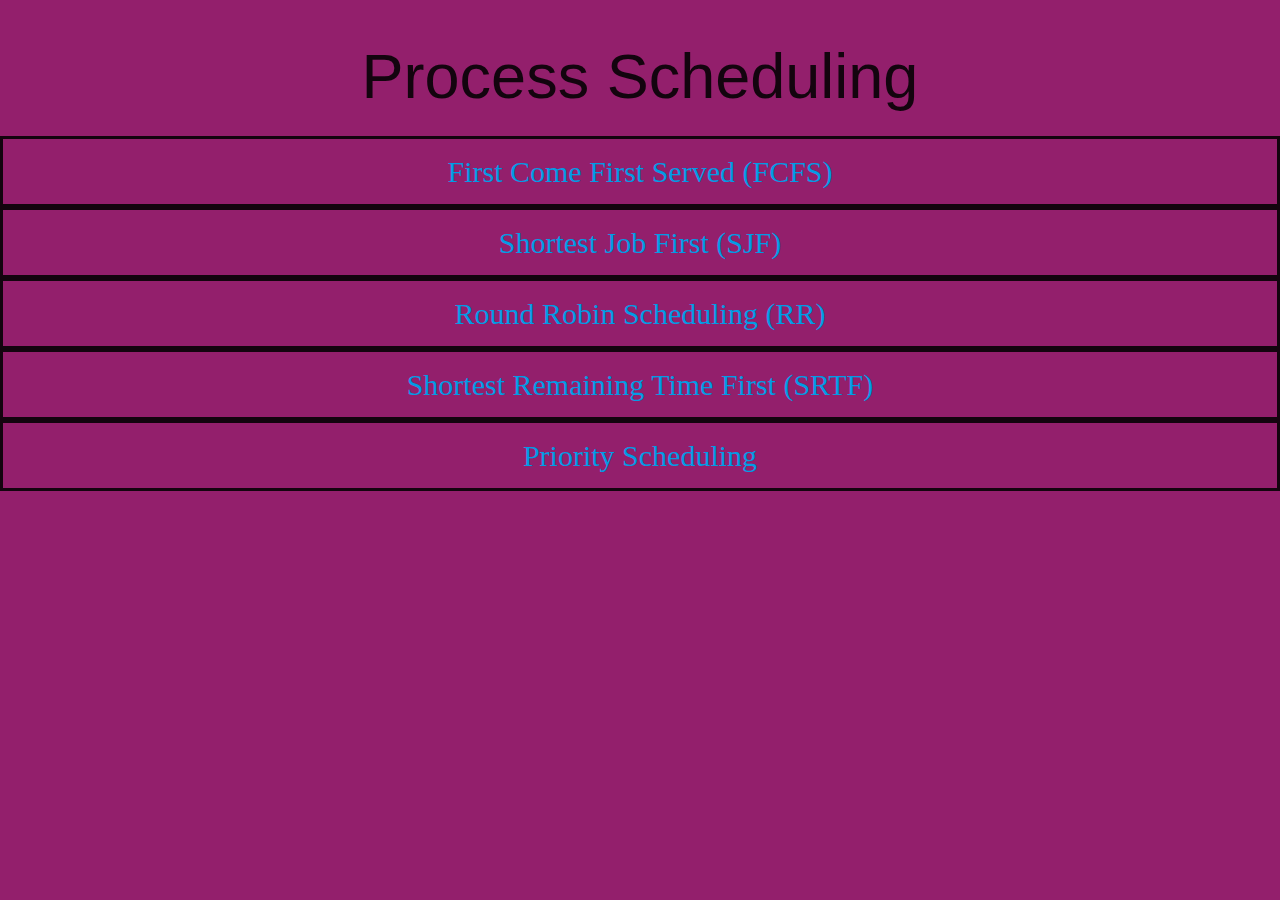
<file: index.html>
<!DOCTYPE html>
<head>
  <title> Process Scheduling</title>
	
  <!-- Meta Tags -->
  <meta charset="UTF-8">
  <meta name="description" content="OS Simulator">
  <meta name="keywords" content="HTML,CSS,JavaScript, OS">
  <meta name="author" content="Vichitr Gandas">
  <meta name="viewport" content="width=device-width, initial-scale=1.0">
  
  <!-- JS Files -->
  <script type="text/javascript" src="js/index.js"></script>

  <!-- CSS Files -->
  <link rel="stylesheet" href="css/index.css"></link>
  <link rel="stylesheet" href="https://cdnjs.cloudflare.com/ajax/libs/materialize/0.99.0/css/materialize.min.css">

</head>
<body style="background-color:#931F6C;">
  <h1 style="text-align: center; font: Monotype">Process Scheduling</h1>
  <div>
    <ul style="list-style-type:none;">
      <li>
        <a href="src/fcfs.html"> First Come First Served (FCFS)</a>
      </li>
      <li>
        <a href="src/sjf.html"> Shortest Job First (SJF)</a>
      </li>
      <li>
        <a href="src/rr.html"> Round Robin Scheduling (RR) </a>
      </li>
      <li>
        <a href="src/srtf.html"> Shortest Remaining Time First (SRTF) </a>
      </li>
      <li>
        <a href="src/priority.html"> Priority Scheduling </a>
      </li>
    </ul>
  </div>
</body>
</file>
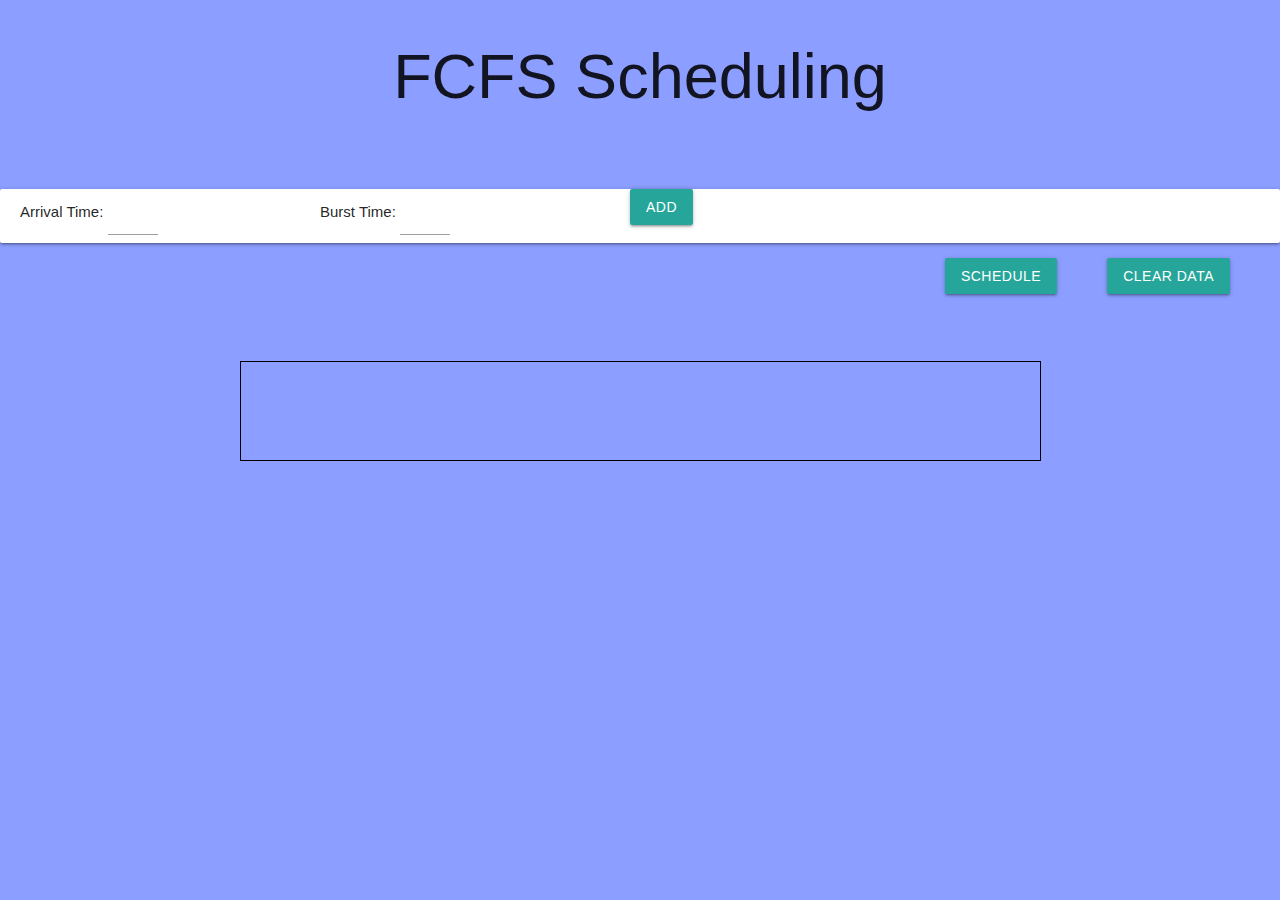
<file: src/fcfs.html>
<!DOCTYPE html>
<html>
<head>
  <title> FCFS </title>
  <script type="text/javascript" src="../js/index.js"></script>
  <link rel="stylesheet" type="text/css" href="../css/index.css"></link>
  <link rel="stylesheet" href="https://cdnjs.cloudflare.com/ajax/libs/materialize/0.99.0/css/materialize.min.css">
</head>
<body style="background-color:#8c9eff;">
    <h1 style="text-align:center;"> FCFS Scheduling </h1>
    <br />
    <br />
    <div id="showinput"></div>
    <div id="inputsection" class="card" style="width:100%;float:left;">
        <div style="width: 300px; float:left;text-align:left; margin-left: 20px;">
            Arrival Time:
            <input style="width:50px;" id="newat" class="form-control" type="text" value=""></input>
        </div>
        <div style="width: 300px;float:left;text-align:left;">
            Burst Time:
            <input style="width:50px;" id="newbt" class="form-control" type="text" value=""></input>
        </div>
        <button class="btn btn-success" onclick="addToList()" style="float:left;margin-left:10px;">Add</button>
    </div>
    <br>
    <div>
        <button class="btn btn-success" onclick="clearData()" style="float:right; margin-right: 50px;">Clear Data</button>
        <button class="btn btn-success" onclick="showOutput(0)" style="float:right; margin-right: 50px;">Schedule</button>
    </div>
    <br>
    <br>
    <br>
    <br>
    <div>
        <h2 id ="chart-header" style="text-align:center;"></h2>
        <br />
        <div id="gantt"></div>
        <div id="timer"></div>
        <br /><br />
        <div>
            <div style="width: 50%; text-align:center;float:left; font-size: 20px;" id="awt1">
            </div>
            <div style="width:50%; text-align:center;float:left;font-size:20px;" id="atat1">
            </div>
        </div>
    </div>
    <br>
    <br>
    <div>
        <h3 id="operations-heading" style="text-align:center;"></h3>
        <div id="operations"></div>
    </div>
    <br /><br />
    <div>
        <h2 id="table-heading" style="text-align:center;"></h2>
        <div>
            <table id="tab" class="table bordered centered responsive-table" style="border-color: black; border-width: 2px; align: center; bgcolor: white; cellspacing: 10px;">
                <thead id="thead">
                </thead>
                <tbody id="ptable">
                </tbody>
            </table>
        </div>
    </div>
</body>
</html>
</file>
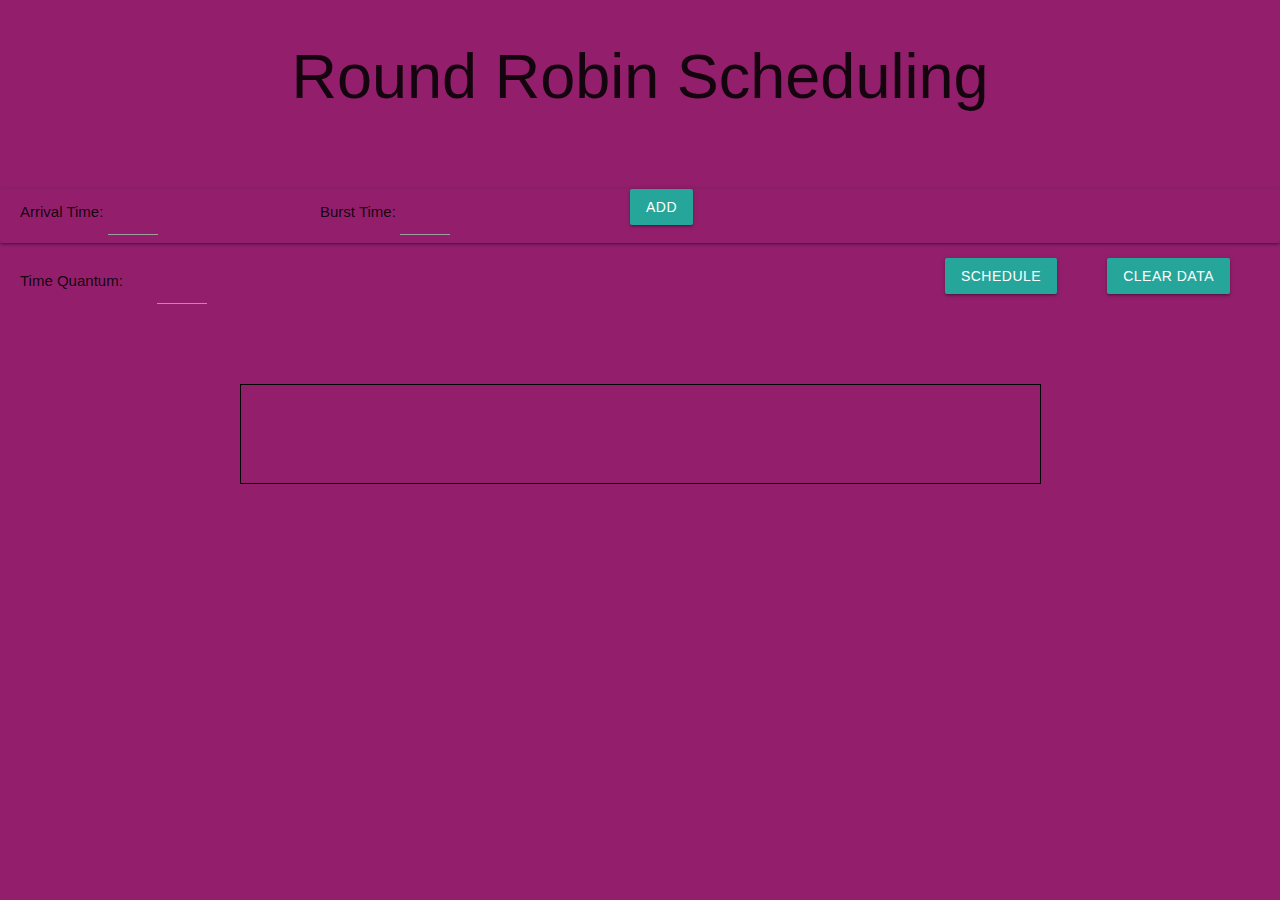
<file: src/rr.html>
<!DOCTYPE html>
<html>
<head>
    <title> RR Scheduling </title>
    <script type="text/javascript" src="../js/index.js"></script>
    <link rel="stylesheet" type="text/css" href="../css/index.css"></link>
    <link rel="stylesheet" href="https://cdnjs.cloudflare.com/ajax/libs/materialize/0.99.0/css/materialize.min.css">
</head>
<body style="background-color:#931F6C;">
    <h1 style="text-align:center;"> Round Robin Scheduling </h1>
    <br />
    <br />
    <div id="showinput"></div>
    <div id="inputsection" class="card" style="width:100%;float:left;background-color:#931F6C;">
        <div style="width: 300px; float:left;text-align:left; margin-left: 20px;">
            Arrival Time:
            <input style="width:50px;" id="newat" class="form-control" type="text" value=""></input>
        </div>
        <div style="width: 300px;float:left;text-align:left;">
            Burst Time:
            <input style="width:50px;" id="newbt" class="form-control" type="text" value=""></input>
        </div>
        <button class="btn btn-success" onclick="addToList()" style="float:left;margin-left:10px;">Add</button>
    </div>
    <br>
    <div style="height: 20px; width:300px;margin-left:20px;">
        Time Quantum:
        <input style="width:50px;margin-left:30px;" id="tq" type="text" value=""></input>
    </div>
    <div>
        <button class="btn btn-success" onclick="clearData()" style="float:right; margin-right: 50px;">Clear Data</button>
        <button class="btn btn-success" onclick="showOutput(3)" style="float:right; margin-right: 50px;">Schedule</button>
    </div>
    <br>
    <br>
    <br>
    <br>
    <div>
        <h2 id="chart-header" style="text-align:center;"></h2>
        <br />
        <div id="gantt"></div>
        <div id="timer"></div>
        <br /><br />
        <div>
            <div style="width: 50%; text-align:center;float:left; font-size: 20px;" id="awt1">
            </div>
            <div style="width:50%; text-align:center;float:left;font-size:20px;" id="atat1">
            </div>
        </div>
    </div>
    <br>
    <br>
    <div>
        <h3 id="operations-heading" style="text-align:center;"></h3>
        <div id="operations"></div>
    </div>
    <br /><br />
    <div>
        <h3 id="table-heading" style="text-align:center;"></h3>
        <div>
            <table id="tab" class="table bordered centered responsive-table" style="border-color: black; border-width: 2px; align: center; bgcolor: white; cellspacing: 10px;">
                <thead id="thead">
                </thead>
                <tbody id="ptable"></tbody>
            </table>
        </div>
    </div>
</body>
</html>
</file>
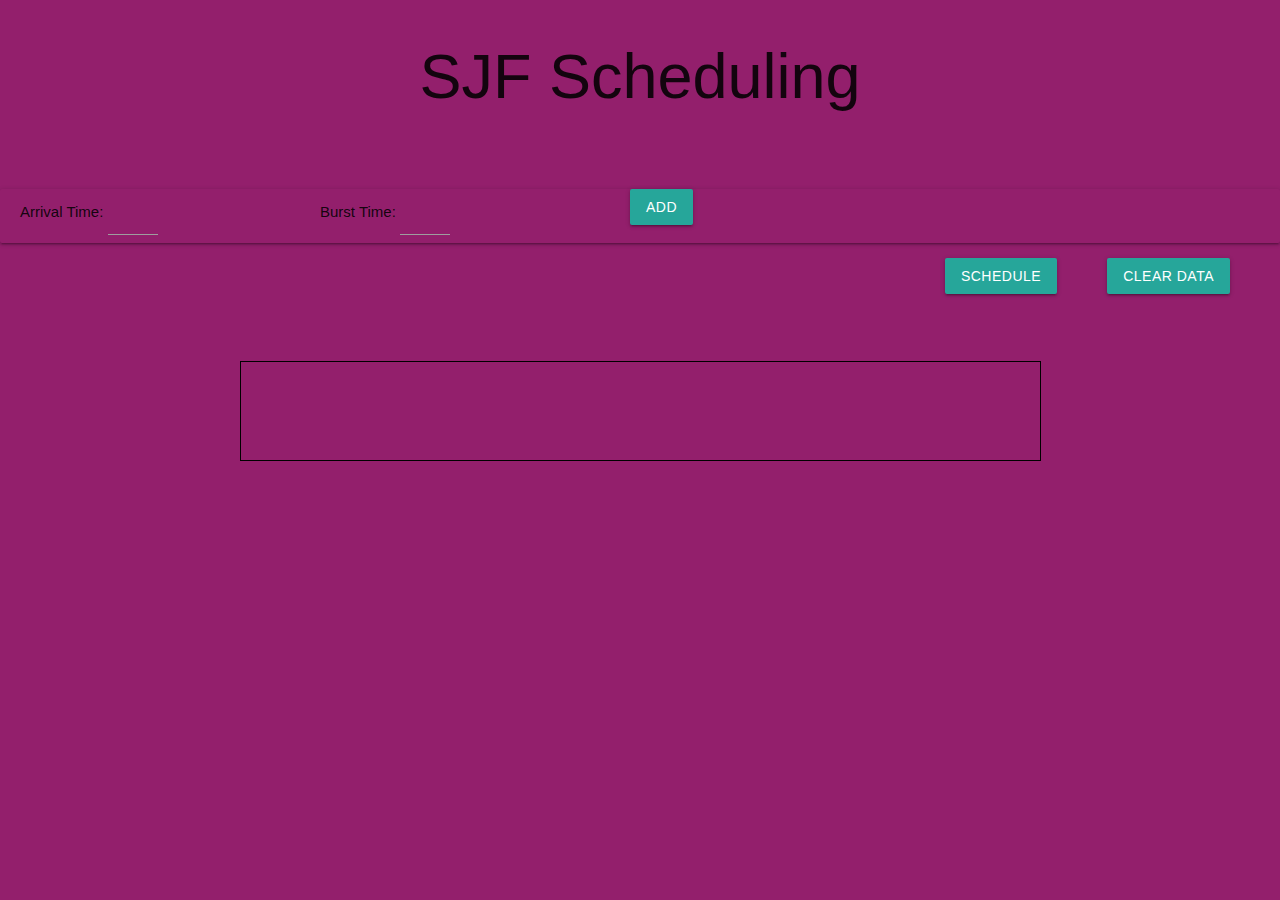
<file: src/sjf.html>
<!DOCTYPE html>
<html>
<head>
    <title> SJF Scheduling </title>
    <script type="text/javascript" src="../js/index.js"></script>
    <link rel="stylesheet" type="text/css" href="../css/index.css"></link>
    <link rel="stylesheet" href="https://cdnjs.cloudflare.com/ajax/libs/materialize/0.99.0/css/materialize.min.css">
</head>
<body style="background-color:#931F6C;">
    <h1 style="text-align:center;"> SJF Scheduling </h1>
    <br />
    <br />
    <div id="showinput"></div>
    <div id="inputsection" class="card" style="width:100%;float:left;background-color:#931F6C;">
        <div style="width: 300px; float:left;text-align:left; margin-left: 20px;">
            Arrival Time:
            <input style="width:50px;" id="newat" class="form-control" type="text" value=""></input>
        </div>
        <div style="width: 300px;float:left;text-align:left;">
            Burst Time:
            <input style="width:50px;" id="newbt" class="form-control" type="text" value=""></input>
        </div>
        <button class="btn btn-success" onclick="addToList()" style="float:left;margin-left:10px;">Add</button>
    </div>
    <br>
    <div>
        <button class="btn btn-success" onclick="clearData()" style="float:right; margin-right: 50px;">Clear Data</button>
        <button class="btn btn-success" onclick="showOutput(1)" style="float:right; margin-right: 50px;">Schedule</button>
    </div>
    <br>
    <br>
    <br>
    <br>
    <div>
        <h2 id="chart-header" style="text-align:center;"></h2>
        <br />
        <div id="gantt"></div>
        <div id="timer"></div>
        <br /><br />
        <div>
            <div style="width: 50%; text-align:center;float:left; font-size: 20px;" id="awt1">
            </div>
            <div style="width:50%; text-align:center;float:left;font-size:20px;" id="atat1">
            </div>
        </div>
    </div>
    <br>
    <br>
    <div>
        <h3 id="operations-heading" style="text-align:center;"></h3>
        <div id="operations"></div>
    </div>
    <br /><br />
    <div>
        <h3 id="table-heading" style="text-align:center;"></h3>
        <div>
            <table id="tab" class="table bordered centered responsive-table" style="border-color: black; border-width: 2px; align: center; bgcolor: white; cellspacing: 10px;">
                <thead id="thead">
                </thead>
                <tbody id="ptable"></tbody>
            </table>
        </div>
    </div>
</body>
</html>
</file>
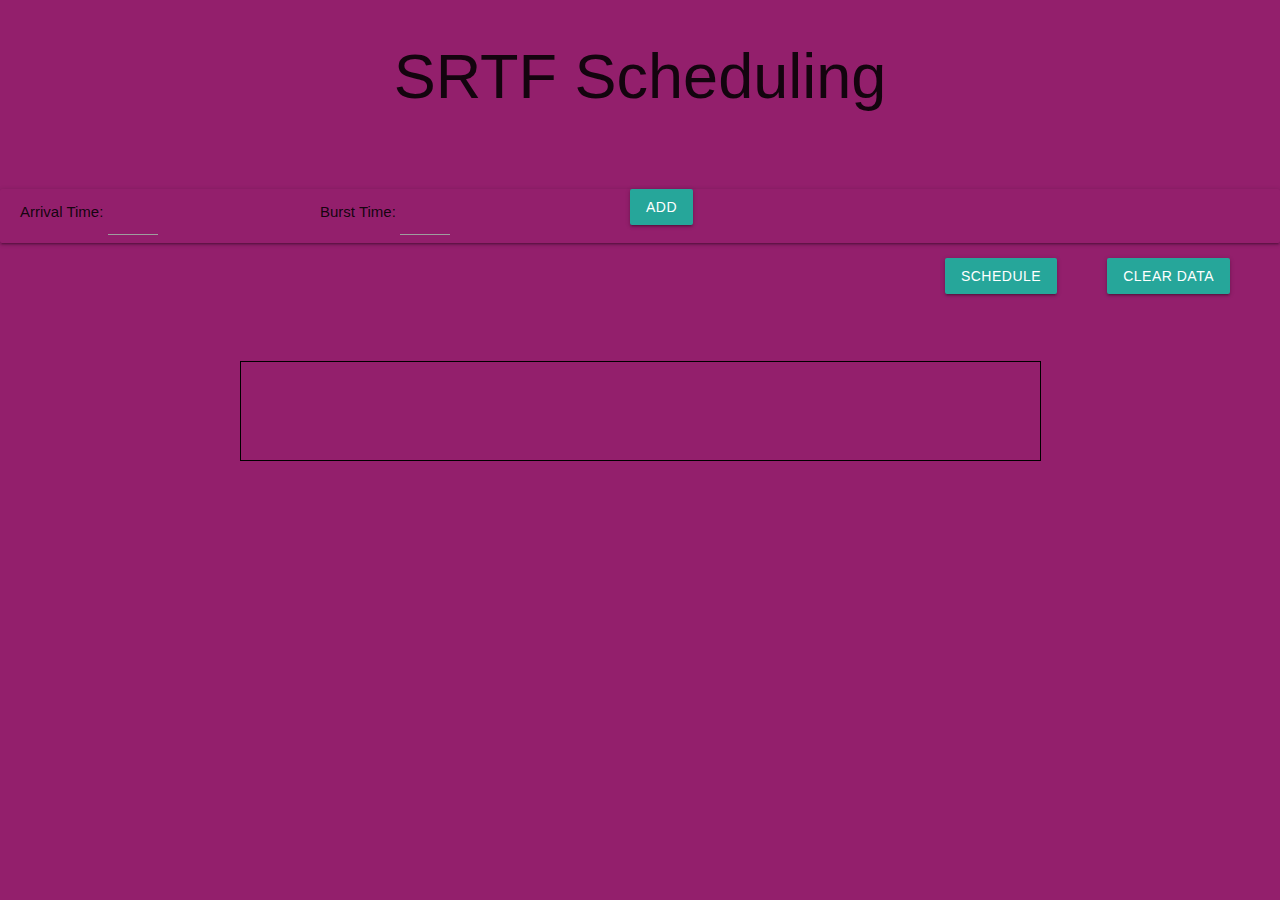
<file: src/srtf.html>
<!DOCTYPE html>
<html>
<head>
    <title> SRTF Scheduling </title>
    <script type="text/javascript" src="../js/index.js"></script>
    <link rel="stylesheet" type="text/css" href="../css/index.css"></link>
    <link rel="stylesheet" href="https://cdnjs.cloudflare.com/ajax/libs/materialize/0.99.0/css/materialize.min.css">
</head>
<body style="background-color:#931F6C;">
    <h1 style="text-align:center;"> SRTF Scheduling </h1>
    <br />
    <br />
    <div id="showinput"></div>
    <div id="inputsection" class="card" style="width:100%;float:left;background-color:#931F6C;">
        <div style="width: 300px; float:left;text-align:left; margin-left: 20px;">
            Arrival Time:
            <input style="width:50px;" id="newat" class="form-control" type="text" value=""></input>
        </div>
        <div style="width: 300px;float:left;text-align:left;">
            Burst Time:
            <input style="width:50px;" id="newbt" class="form-control" type="text" value=""></input>
        </div>
        <button class="btn btn-success" onclick="addToList()" style="float:left;margin-left:10px;">Add</button>
    </div>
    <br>
    <div>
        <button class="btn btn-success" onclick="clearData()" style="float:right; margin-right: 50px;">Clear Data</button>
        <button class="btn btn-success" onclick="showOutput(2)" style="float:right; margin-right: 50px;">Schedule</button>
    </div>
    <br>
    <br>
    <br>
    <br>
    <div>
        <h2 id="chart-header" style="text-align:center;"></h2>
        <br />
        <div id="gantt"></div>
        <div id="timer"></div>
        <br /><br />
        <div>
            <div style="width: 50%; text-align:center;float:left; font-size: 20px;" id="awt1">
            </div>
            <div style="width:50%; text-align:center;float:left;font-size:20px;" id="atat1">
            </div>
        </div>
    </div>
    <br>
    <br>
    <div>
        <h3 id="operations-heading" style="text-align:center;"></h3>
        <div id="operations"></div>
    </div>
    <br /><br />
    <div>
        <h3 id="table-heading" style="text-align:center;"></h3>
        <div>
            <table id="tab" class="table bordered centered responsive-table" style="border-color: black; border-width: 2px; align: center; bgcolor: white; cellspacing: 10px;">
                <thead id="thead">
                </thead>
                <tbody id="ptable"></tbody>
            </table>
        </div>
    </div>
</body>
</html>
</file>
<file: css/index.css>
h1 {
    font-size: 40px;
}

body > div > ul {
    padding: 0;
    margin: 0;
}

body > div > ul > li {
    width: 100%;
    padding: 10px;
    font-size: 30px;
    cursor: pointer;
    text-align: center;
    border-style: solid;
    font-family: 'Monotype Cursiva', cursive;
}

#gantt{
    width: 801px;
    height: 100px;
    position: relative;
    margin: auto;
    border: .5px solid black;
}

#timer{
    width: 805px;
    position:relative;
    margin: auto;
}
</file>
